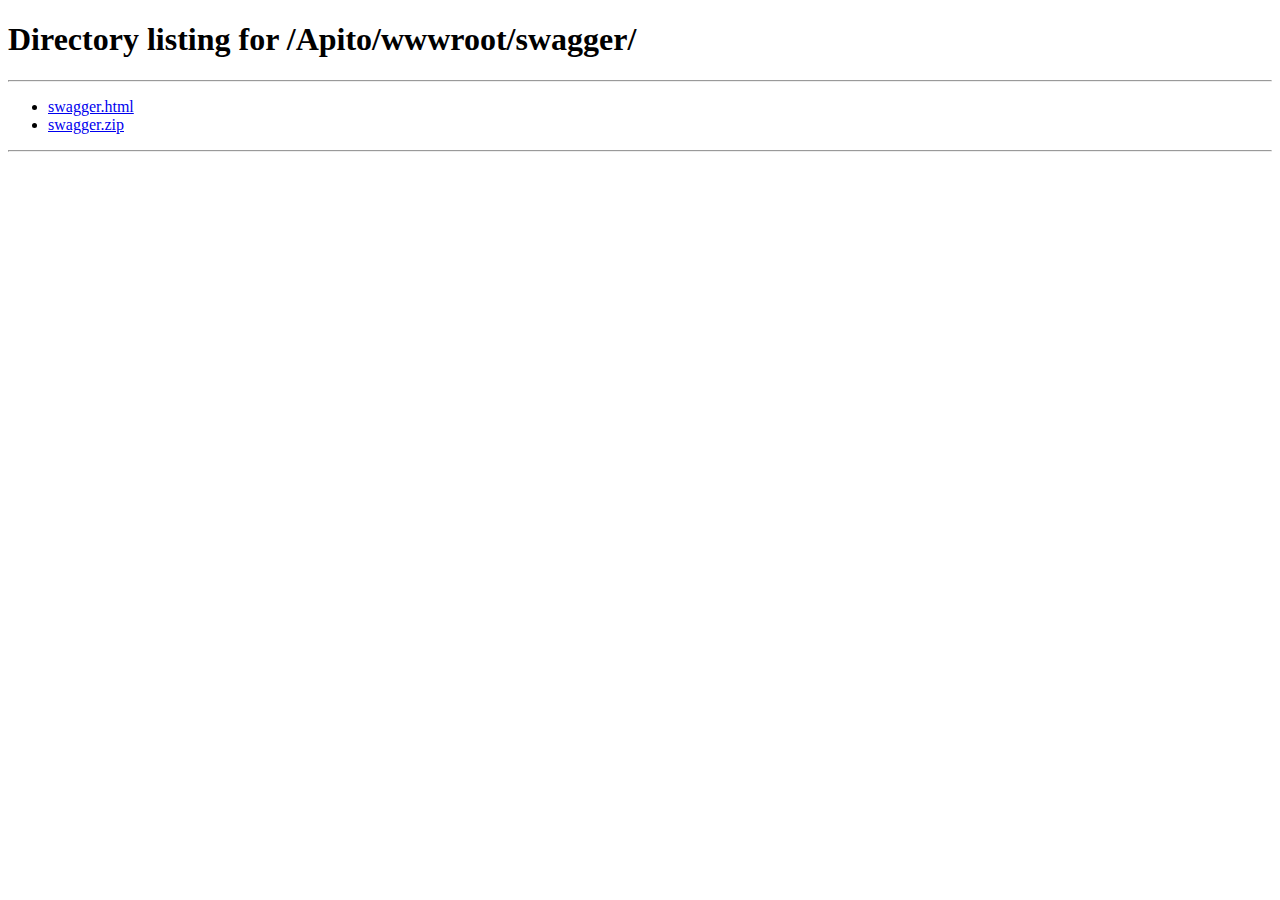
<file: Apito/wwwroot/index.html>
<!DOCTYPE html>
<html lang="en">
<head>
    <meta charset="UTF-8">
    <meta name="viewport" content="width=device-width, initial-scale=1.0">
    <title>Redirect</title>
</head>
<body>
    <script>//redirect
        window.location.href = "swagger";
        ///window.location.replace("swagger");
        ///window.location.replace("http://www.w3schools.com");
    </script>
</body>
</html>
</file>
